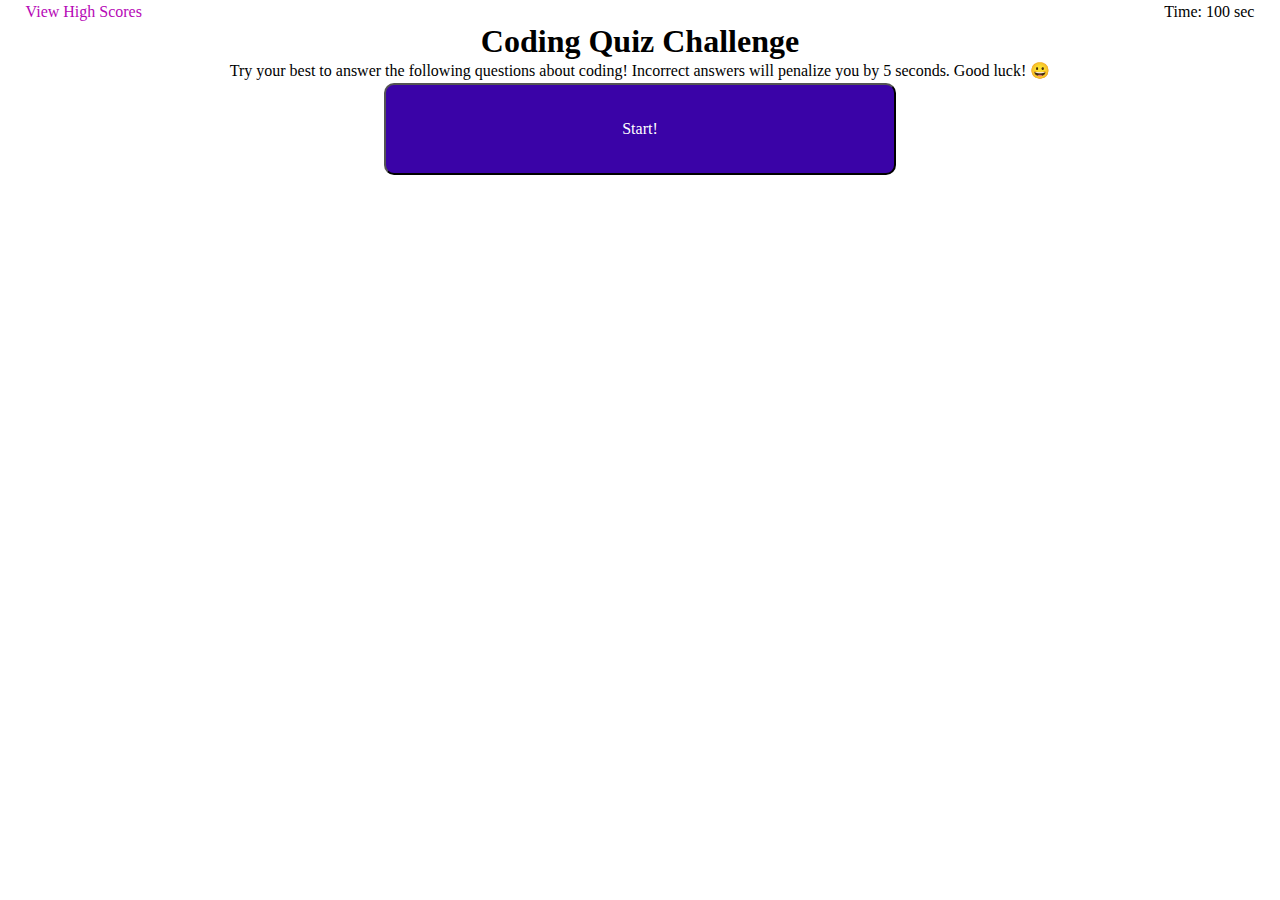
<file: index.html>
<!DOCTYPE html>
<html lang="en">
<head>
    <meta charset="UTF-8">
    <meta name="viewport" content="width=device-width, initial-scale=1.0">
    <title>JavaScript Quiz</title>
    <link rel="stylesheet" type="text/css" href="./assets/reset.css">
    <link rel="stylesheet" type="text/css" href="./assets/style.css">
    <script src="./assets/script.js" defer></script>
</head>
<body>
    <header>
        <p id="high-score"><a href="./assets/scores.html">View High Scores</a></p>
        <p id="timer">Time: 100 sec</p>
    </header>
    <main>
        <section id="menu">
            <h1>Coding Quiz Challenge</h1>
            <p>Try your best to answer the following questions about coding! 
                Incorrect answers will penalize you by 5 seconds. Good luck! 😀</p>
            <form id="startForm">
                <button id="start">Start!</button>
            </form>
        </section>
        <section class="full-question" id="1">
            <h1 class="question">Commonly used data types are:</h1>
            <form class="answers">
                <button class="item" value="true">1. Strings</button><br>
                <button class="item" value="false">2. Letters</button><br>
                <button class="item" value="false">3. Integers</button><br>
                <button class="item" value="false">4. Alerts</button>
            </form>
        </section>
        <section class="full-question" id="2">
            <h1 class="question">Which term is NOT used to define a value?</h1>
            <form class="answers">
                <button class="item" value="false">1. const</button><br>
                <button class="item" value="false">2. var</button><br>
                <button class="item" value="true">3. def</button><br>
                <button class="item" value="false">4. let</button>
            </form>
        </section>
        <section class="full-question" id="3">
            <h1 class="question">What is the purpose of JavaScript?</h1>
            <form class="answers">
                <button class="item" value="false">1. Style the HTML page</button><br>
                <button class="item" value="false">2. Link new pages to HTML page</button><br>
                <button class="item" value="false">3. To perform server side scripting operations</button><br>
                <button class="item" value="true">4. To add interactivity to HTML pages</button>
            </form>
        </section>
        <section class="full-question" id="4">
            <h1 class="question">What kind of data type is "undefined"?</h1>
            <form class="answers">
                <button class="item" value="false">1. Number</button><br>
                <button class="item" value="false">2. String</button><br>
                <button class="item" value="false">3. Letters</button><br>
                <button class="item" value="true">4. Undefined</button>
            </form>
        </section>
        <section class="full-question" id="5">
            <h1 class="question">What is the first item's index in an array?</h1>
            <form class="answers">
                <button class="item" value="false">1</button><br>
                <button class="item" value="false">2</button><br>
                <button class="item" value="true">0</button><br>
                <button class="item" value="false">-1</button>
            </form>
        </section>
        <section class="full-question" id="6">
            <h1 class="question">What kind of data is 12.455?</h1>
            <form class="answers">
                <button class="item" value="true">1. number</button><br>
                <button class="item" value="false">2. float</button><br>
                <button class="item" value="true">3. integer</button><br>
                <button class="item" value="false">4. String</button>
            </form>
        </section>
        <section class="full-question" id="7">
            <h1 class="question">What is preferred? let or var?</h1>
            <form class="answers">
                <button class="item" value="true">1. let</button><br>
                <button class="item" value="false">2. var</button><br>
                <button class="item" value="false">3. Neither</button>
            </form>
        </section>
        <section class="full-question" id="8">
            <h1 class="question">What is an array?</h1>
            <form class="answers">
                <button class="item" value="true">1. A colletion of elements</button><br>
                <button class="item" value="false">2. A set number of items</button><br>
                <button class="item" value="false">3. An unchangeable collection of elements</button><br>
                <button class="item" value="false">4. A variable</button>
            </form>
        </section>
        <section class="full-question" id="9">
            <h1 class="question">What is wrong with the code: document.getElementByID(hello)</h1>
            <form class="answers">
                <button class="item" value="false">1. Nothing</button><br>
                <button class="item" value="false">2. There is unnecessary capitalization</button><br>
                <button class="item" value="true">3. The ID is missing quotation marks</button><br>
                <button class="item" value="false">4. Document needs to be capitalized</button>
            </form>
        </section>
        <section class="full-question" id="10">
            <h1 class="question">What is the correct syntax for an addEventListener?</h1>
            <form class="answers">
                <button class="item" value="true">1. __.addEventListener("", function () {})</button><br>
                <button class="item" value="false">2. __.addEventListener(function () {}, "")</button><br>
                <button class="item" value="false">3. __.addeventlistener("", function () {})</button><br>
                <button class="item" value="false">4. __.addeventlistener(function () {}, "")</button>
            </form>
        </section>
        <section id="scoreRecord">
            <h1>Type your initials here:</h1>
            <form>
                <label for="initials">Initials</label>
                <input id="initials" type="text"><br>
                <button class="submit" id="submit">Submit</button>
            </form>
        </section>
        <section id="retry">
            <h1>No initials, try again!</h1>
        </section>
    </main>
    <footer>

    </footer>
</body>
</html>
</file>
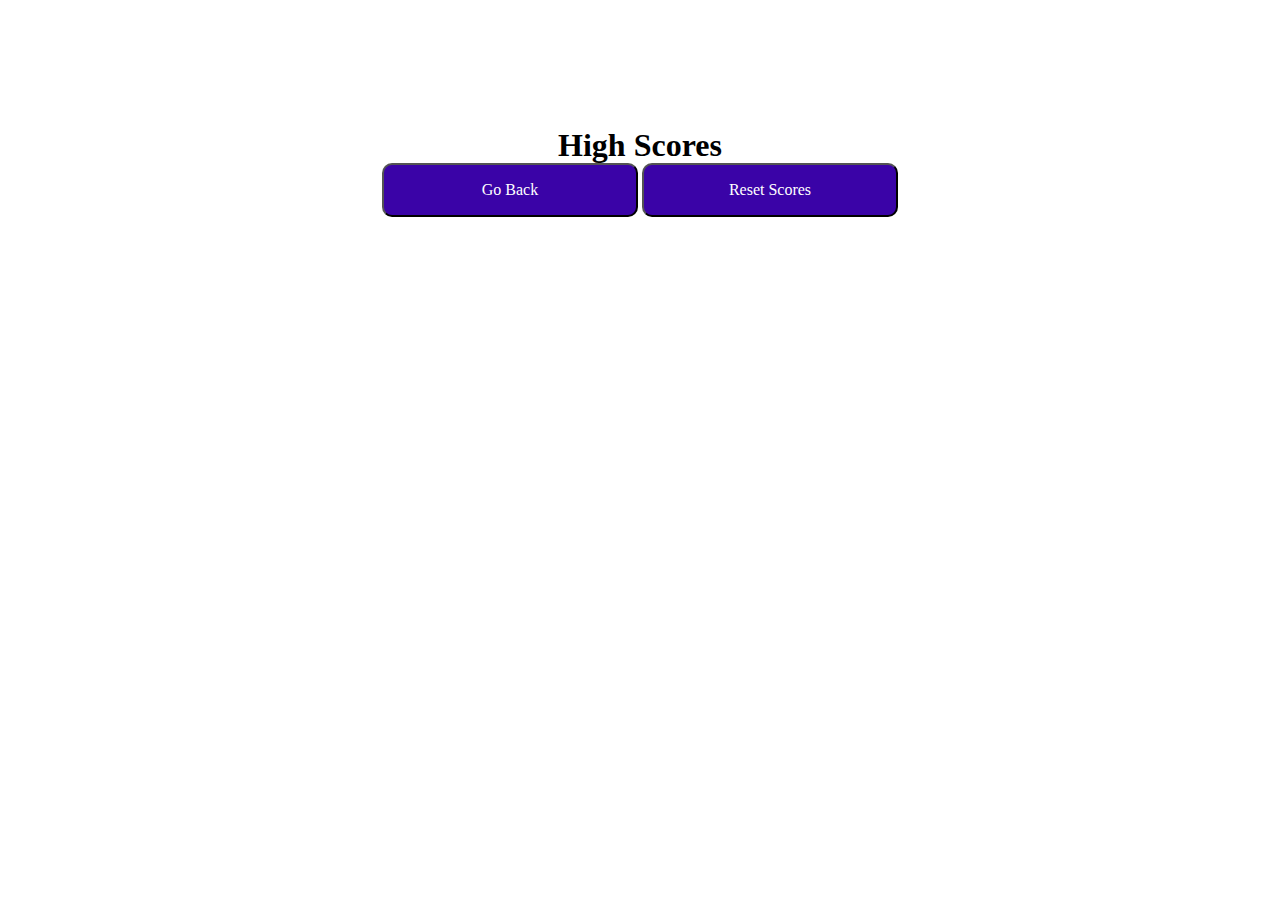
<file: assets/scores.html>
<!DOCTYPE html>
<html lang="en">
<head>
    <meta charset="UTF-8">
    <meta name="viewport" content="width=device-width, initial-scale=1.0">
    <title>Scores</title>
    <link rel="stylesheet" type="text/css" href="./reset.css"">
    <link rel="stylesheet" type="text/css" href="./style.css">
    <script src="./script.js" defer></script>
</head>
<body onload="outputScoreboard('scoreboard')">
    <main class="high-scores">
        <h1 id="title">High Scores</h1>
        <ol id="scoreboard">
        </ol>
        <form>
            <button class="navigation" id="goBack">Go Back</button>
            <button class="navigation" id="reset">Reset Scores</button>
        </form>
    </main>
    <footer>

    </footer>
</body>
</html>
</file>
<file: assets/style.css>
* {
    margin: 0;
    padding: 0;
}

header {
    display: flex;
    justify-content: space-between;
}

a {
    text-decoration: none;
}

#menu {
    display: inline;
    text-align: center;
}

#high-score {
    padding-left: 2%;
}

#timer {
    padding-right: 2%;
}

#high-score:hover {
    color: rgb(182, 8, 182);
}

.full-question {
    display: none;
    text-align: center;
}

.answers {
    text-align: center;
}

.item,
#start {
    display: inline;
    text-align: center;
    width: 40%;
    padding: 2.5%;
    background-color: rgb(58, 3, 167);
    color: white;
    border-radius: 10px;
}

.item:hover,
#start:hover {
    background-color: rgb(182, 8, 182);
}

#scoreRecord {
    display: none;
    text-align: center;
}

.high-scores {
    text-align: center;
}

#title {
    padding-top: 10%;
}

.navigation {
    display: inline;
    text-align: center;
    width: 20%;
    padding: 1%;
    background-color: rgb(58, 3, 167);
    color: white;
    border-radius: 10px;
}

.navigation:hover {
    background-color: rgb(182, 8, 182);
}

.submit {
    display: inline;
    text-align: center;
    width: 20%;
    padding: 1%;
    background-color: rgb(58, 3, 167);
    color: white;
    border-radius: 10px;
}

.submit:hover {
    background-color: rgb(182, 8, 182);
}

#retry {
    z-index: 2;
    display: none;
    text-align: center;
}
</file>
